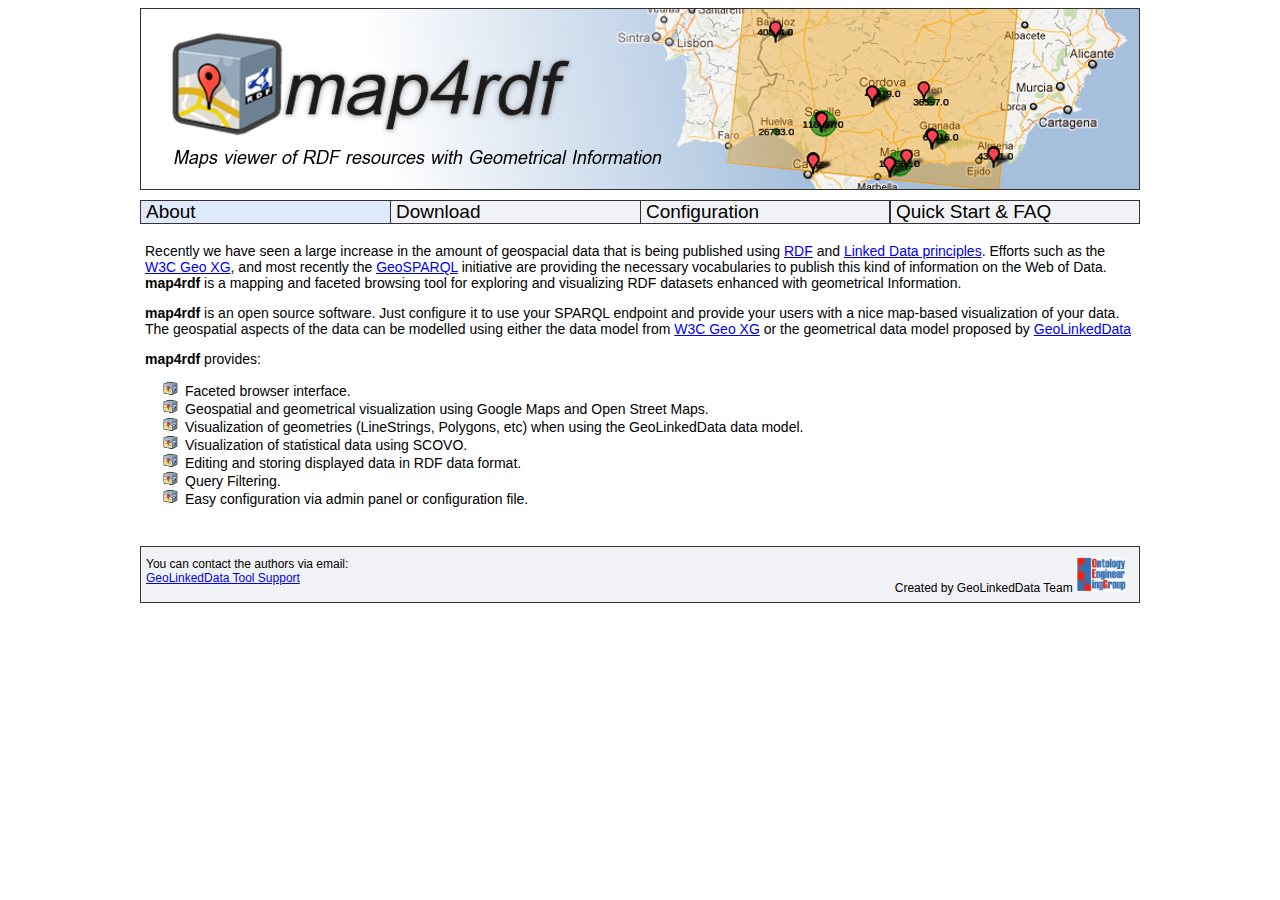
<file: index.html>
<html>
<meta http-equiv="content-type" content="text/html; charset=UTF-8">
<link rel="SHORTCUT ICON"
	href="http://mccarthy.dia.fi.upm.es/map4rdf/img/map4rdfLogo.ico">
<title>map4rdf &#8211; Maps viewer of RDF resources with
	Geometrical Information</title>

<script type="text/javascript"
	src="http://code.jquery.com/jquery-1.7.1.min.js"></script>
<script type="text/javascript" src="script.js"></script>
<link rel="stylesheet" href="style.css" type="text/css" />


<body>
	<div id="main-container">

		<div id="header" class="board">
			<img src="img/header.png" alt="logo">
		</div>

		<div id=bookmarks>
			<div id="about" class="bookmark board">About</div>
			<div id="download" class="bookmark board">Download</div>
			<div id="cofiguration" class="bookmark board">Configuration</div>
			<div id="faq" class="bookmark board" align="justify">Quick
				Start & FAQ</div>
		</div>
		<div id="content">
			<!--
				Bookmarks content 
			 -->
		</div>
		<div id="footer" class="board">
			<div id="footer-left" align="left" class="float-div">
				You can contact the authors via email:<br> <a
					href="mailto:geotoolsupport%20at%20delicias.dia.fi.upm.es">GeoLinkedData
					Tool Support</a>
			</div>
			<div id="footer-right" align="right" class="float-div">
				<span class="footer-text"> Created by GeoLinkedData Team </span> <a
					href="http://geo.linkeddata.es/web/guest"> <img
					src="img/oeg.png" alt="logo" width="50px">
				</a>
			</div>
		</div>
	</div>














	<!-- invisible -->
	<div id="about_content" class="bookmark-content">
		<p>
			Recently we have seen a large increase in the amount of geospacial
			data that is being published using <a href="http://www.w3.org/RDF/">RDF</a>
			and <a href="http://www.w3.org/DesignIssues/LinkedData.html">Linked
				Data principles</a>. Efforts such as the <a
				href="http://www.w3.org/2005/Incubator/geo/">W3C Geo XG</a>, and
			most recently the <a
				href="http://www.opengeospatial.org/projects/groups/geosparqlswg/">
				GeoSPARQL</a> initiative are providing the necessary vocabularies to
			publish this kind of information on the Web of Data. <strong>map4rdf</strong>
			is a mapping and faceted browsing tool for exploring and visualizing
			RDF datasets enhanced with geometrical Information.
		</p>
		<p>
			<strong>map4rdf</strong> is an open source software. Just configure
			it to use your SPARQL endpoint and provide your users with a nice
			map-based visualization of your data. The geospatial aspects of the
			data can be modelled using either the data model from <a
				href="http://www.w3.org/2005/Incubator/geo/">W3C Geo XG</a> or the
			geometrical data model proposed by <a
				href="http://geo.linkeddata.es/web/guest/modelos">GeoLinkedData</a>
		</p>
		<p>
			<strong>map4rdf</strong> provides:
		<ul>
			<li>Faceted browser interface.</li>
			<li>Geospatial and geometrical visualization using Google Maps
				and Open Street Maps.</li>
			<li>Visualization of geometries (LineStrings, Polygons, etc)
				when using the GeoLinkedData data model.</li>
			<li>Visualization of statistical data using SCOVO.</li>
			<li>Editing and storing displayed data in RDF data format.</li>
			<li>Query Filtering.</li>
			<li>Easy configuration via admin panel or configuration file.</li>
		</ul>
	</div>
	<div id="faq_content" class="bookmark-content">
		<h3>Initial Display</h3>
		<div class="small-wrapper background" style="height: 510px;">
			<div class="small-div">
				
		<p>Once you have installed map4rdf, you can see the initial
			display</p>
				<img src="img/mainSC.png"class ="with-border" style="text-align:center;position: relative; width: 99%;" />
		</div>
		</div>
		
		<h3>Switching layers</h3>
		<div class="small-wrapper background" style="height:65px">
			<div class="small-div small-div-text">
				<p>Click on the plus sign on the right side of the map.</p>
			</div>
			<div class="small-div">	
				<img src="img/switchlayersplus.png" class="with-border" />
			</div>
		</div>
		<div class="small-wrapper background" style="height: 151px;">
		<div class="small-div small-div-text">	
		<p>The application will show the available layers you have. Select
				one of them.</p>
		</div>
		<div class="small-div">
		<img src="img/switchlayers.png" class="with-border" />
		</div>
		</div>

		<h3>Selecting Facets</h3>
		<div class="small-wrapper background" style="height: 142px;">
			<div class="small-div small-div-text">	
				<p>Select a particular facet</p>
			</div>
			<div class="small-div">	
				<img src="img/selectingFacets.png" class="with-border"/>
			</div>
		</div>
		<div class="small-wrapper background" style="height: 540px;">
			<div class="small-div">
				<p>The application will show only the resources of the facet
				selected</p>
				<img src="img/displayingResourcesOfFacet.png" class="with-border"/>
			</div>
			<div class="small-div">
			</div>
		</div>
		
		
	<h3>Filtering</h3>
	<div class="small-wrapper background" style="height: 70px;">
		<div class="small-div small-div-text">	
			<p>This is a new feature of map4rdf. It allows us to filter the
				resources to visualize.</p>
		</div>
		<div class="small-div">	
			<img src="img/showFilterOption.png" class="with-border" />
		</div>
	</div>
		
	<div class="small-wrapper background" style="height: 70px;">
		<div class="small-div small-div-text">	
			<p>Click on the pencil icon to turn on the drawing mode.</p>
		</div>
		<div class="small-div">	
			<img src="img/drawing-mode-on.png" class="with-border"/>
		</div>
	</div>
	<div class="small-wrapper background" style="height: 197px;">
		<div class="small-div small-div-text">	
			<p>Select the area of the map you want to see resources</p>
		</div>
		<div class="small-div">	
			<img src="img/showingFilteredResources.png" class="with-border"/>
		</div>
	</div>
	
	<div class="small-wrapper background" style="height: 105px;">
		<div class="small-div small-div-text">	
			<p>If you want to remove the filter click on remove filter button.</p>
		</div>
		<div class="small-div">	
			<img src="img/showWithOutFilterButton.png" class="with-border"/>
		</div>
	</div>
	<div class="small-wrapper background" style="height: 70px; margin-bottom:  -8px;">
		<div class="small-div small-div-text">	
			<p>Finally click on the pencil icon to turn off the drawing mode.</p>
		</div>
		<div class="small-div">	
			<img src="img/drawing-mode-off.png" class="with-border"/>
		</div>
	</div>


	<h3>Suggestion of Editions</h3>

	<p>You can suggest editions of a given resource. For example, let us assume that the resource that represents the Murcia Airport has not the correct information.</p>
	<div class="small-wrapper background" style="height: 333px;">
		<div class="small-div small-div-text">	
			<p>First, you have to click on the resource, and a dialog will appear.</p>
		</div>
		<div class="small-div">	
			<img src="img/suggestedition1.png" class="with-border" />
		</div>
	</div>
	<div class="small-wrapper background" style="height: 360px;">
		<div class="small-div">	
		<p>Next, you have to click on "To Edit, click here". Then, you will see the edition page that shows the resource and its properties. You can collapse the properties and suggest changes for the properties/values. When you finish you can click on "save button", and the modifications will store in a file on the server file system.</p>
			<img src="img/suggestedition2.png" class="with-border" />
		</div>
	</div>
	</div>
	


	<div id="download_content" class="bookmark-content"">
		<div id="download_content_wrapper">
			<div id="map4rdf-war" class="small-wrapper background" style="height: 110px; margin-bottom:  -10px; margin-top: 6px;">
				<div class="small-div" style="width: 332px; text-align: center; padding-left: 0px;"><p>Download the freshest
					stable version:</p>
					<a href="https://github.com/pejot/linked-data-visualization-tools">
						<img src="img/map4rdfLogo.png" class="with-border" width="50px">
					</a>
				</div>
				<div class="small-div" style="width: 332px;text-align: center; padding-left: 0px;"><p>Visit demo:</p>
						<a href="http://mccarthy.dia.fi.upm.es/map4rdf-0.0.3/"> <img
							src="img/demo.png" class="with-border" style="padding: 3px;" width="100">
						</a>
				</div>
				<div class="small-div" style="width: 331px;text-align: center; padding-left: 0px;"><p>Fallow us on GitHub:</p>
					<a href="http://mccarthy.dia.fi.upm.es/map4rdf-0.0.3/map4rdf-0.0.3.war">
						<img src="img/GitHub.png" class="with-border" style="padding: 3px;" width="100">
					</a>
				</div>
			</div>
		</div>
	</div>
	
	
	
	<div id="cofiguration_content" class="bookmark-content">
		<p>
			The general configuration parameters of <strong>map4rdf</strong> are
			defined within the <strong>configuration.properties</strong> file.
			The configuration of the faceted browser is defined by the <strong>facets.ttl</strong>
			file.
		</p>
		<h3 id="conf">configuration.properties</h3>
		<p>
			This file is located within map4rdf's webapp directory, at <strong>/WEB-INF/configuration.properties</strong>
		</p>

		<h4 id="propertiesexample">Configuration file example</h4>
		<div class="background">
			<pre>
endpoint.url=http://dbpedia.org/sparql

geometry.model=DBPEDIA

ui.google_maps_api_key=ABQIAAAAzLYqFkZVLHv0seO36vhZahTVXfBc-erLsJZtZLx-fZLjxiIMWBTUgr5s9aY_jQ5Fyqku0qQKuoGE8A

facets.automactic=true

edit_depth=3

rdf_store_path=/home/user/code/tmp/rdf/

</pre>
		</div>
		<p>
		<h4 id="propertiesstructure">Structure of the configuration file:</h4>
		<strong>1. endpoint.url</strong><br> The URL of your SPARQL
		endpoint. <br> <br> <strong>2. geometry.model</strong><br>
		This specify the data model used within your data. Two possible
		options:
		<ul>
			<li><strong>DBPEDIA</strong> : when using the data model adopted
				by DBPEDIA. This is the data model proposed by <a
				href="http://www.w3.org/2005/Incubator/geo/">W3C Geo XG</a>.</li>
			<li><strong>OEG</strong> : when using the <a
				href="http://geo.linkeddata.es/web/guest/modelos">GeoLinkedData
					data model</a></li>
		</ul>
		<strong>3. ui.google_maps_api_key</strong><br> The Google Maps <a
			href="https://developers.google.com/maps/signup">API Key</a> for your
		website. If you are only accessing map4rdf from localhost you don't
		need to provide a key. <br> <br> <strong>4.
			facet.automatic</strong><br> This is set to <strong>true</strong> if you
		want map4rdf to automatically discover facets on you dataset.
		Otherwise, this functionality can be turned off by setting this
		property to <strong>false</strong>.<br> <br> <strong>5.
			edit_dept</strong><br> The depth of the editable tree. The value show us
		how deep information can be edited by user<br> <br> <strong>6.
			rdf_store_path</strong><br> The path to the directory where edited files
		will be stored <br></br>



		<h3>facets.ttl</h3>
		<p>
			This file is writen in <a
				href="http://www.w3.org/TeamSubmission/turtle/">turtle</a> syntaxt
			and it is located within map4rdf's webapp directory, at <strong>/WEB-INF/facets.ttl</strong>
		</p>

		<h4 id="propertiesexample">facet.ttl file examples</h4>

		<h5>FacetGroup example:</h5>
		<div class="background">
			<pre>
 @prefix rdf: &lt;http://www.w3.org/1999/02/22-rdf-syntax-ns#&gt; .
 @prefix rdfs: &lt;http://www.w3.org/2000/01/rdf-schema#&gt; .
 @prefix xsd: &lt;http://www.w3.org/2001/XMLSchema#&gt; .
 @prefix foaf: &lt;http://xmlns.com/foaf/0.1/&gt; .
 @prefix map4rdf: &lt;http://code.google.com/p/map4rdf/wiki/ontology#&gt; .

_:rdfTypeFacet 
	a map4rdf:FacetGroup;
	map4rdf:facetPredicate rdf:type;
	rdfs:label "Type"@en;
	rdfs:label "Tipo"@es;
.
</pre>
		</div>
		The example above only defines a FacetGroup for the predicate <strong>rdf:type</strong>
		if the configuration file defines <strong>facets.automactic=true</strong>
		this group will be poculated automatic with all the possible types for
		geo-referenciable resources. At least one FacetGroup must be defined
		on this file.

		<h5>Manually defined facets example:</h5>
		<div class="background">
			<pre>
 @prefix rdf: &lt;http://www.w3.org/1999/02/22-rdf-syntax-ns#&gt; .
 @prefix rdfs: &lt;http://www.w3.org/2000/01/rdf-schema#&gt; .
 @prefix xsd: &lt;http://www.w3.org/2001/XMLSchema#&gt; .
 @prefix foaf: &lt;http://xmlns.com/foaf/0.1/&gt; .
 @prefix map4rdf: &lt;http://code.google.com/p/map4rdf/wiki/ontology#&gt; .

_:rdfTypeFacet 
	a map4rdf:FacetGroup;
	map4rdf:facetPredicate rdf:type;
	rdfs:label "Type"@en;
	rdfs:label "Tipo"@es;
	map4rdf:facet &lt;http://dbpedia.org/ontology/Person&gt;;
	map4rdf:facet &lt;http://dbpedia.org/ontology/University&gt;;
.

&lt;http://dbpedia.org/ontology/Person&gt;
	rdfs:label "Person"@en;
	rdfs:label "Persona"@es;
.

&lt;http://dbpedia.org/ontology/University&gt;
	rdfs:label "University"@en;
	rdfs:label "Universidad"@es;
.
	</pre>
		</div>
		The example above manually defines two facets for the the FacetGroup.
		The facet <strong>Person</strong> and the facet <strong>University</strong>.
		When the facets are manually defined you want to turn off the
		automatic facet detection by setting <strong>facets.automactic=false</strong>
		in the configuration file.
	</div>
	<!-- end invisible  -->


</body>
</html>
</file>
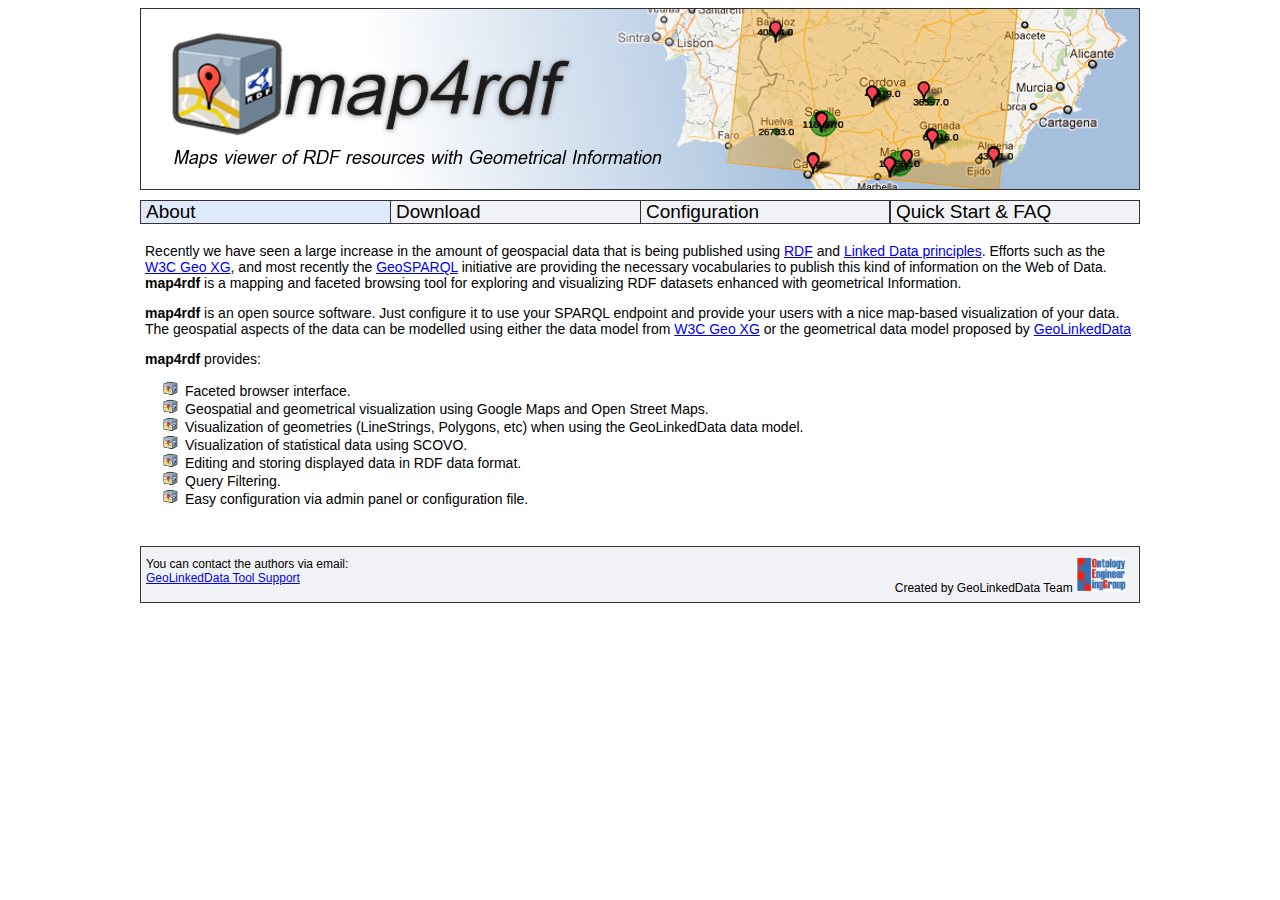
<file: new-design.html>
<html>
<meta http-equiv="content-type" content="text/html; charset=UTF-8">
<link rel="SHORTCUT ICON"
	href="http://mccarthy.dia.fi.upm.es/map4rdf/img/map4rdfLogo.ico">
<title>map4rdf &#8211; Maps viewer of RDF resources with
	Geometrical Information</title>

<script type="text/javascript"
	src="http://code.jquery.com/jquery-1.7.1.min.js"></script>
<script type="text/javascript" src="script.js"></script>
<link rel="stylesheet" href="style.css" type="text/css" />


<body>
	<div id="main-container">

		<div id="header" class="board">
			<img src="img/header.png" alt="logo">
		</div>

		<div id=bookmarks>
			<div id="about" class="bookmark board">About</div>
			<div id="download" class="bookmark board">Download</div>
			<div id="cofiguration" class="bookmark board">Configuration</div>
			<div id="faq" class="bookmark board" align="justify">Quick
				Start & FAQ</div>
		</div>
		<div id="content">
			<!--
				Bookmarks content 
			 -->
		</div>
		<div id="footer" class="board">
			<div id="footer-left" align="left" class="float-div">
				You can contact the authors via email:<br> <a
					href="mailto:geotoolsupport%20at%20delicias.dia.fi.upm.es">GeoLinkedData
					Tool Support</a>
			</div>
			<div id="footer-right" align="right" class="float-div">
				<span class="footer-text"> Created by GeoLinkedData Team </span> <a
					href="http://geo.linkeddata.es/web/guest"> <img
					src="img/oeg.png" alt="logo" width="50px">
				</a>
			</div>
		</div>
	</div>














	<!-- invisible -->
	<div id="about_content" class="bookmark-content">
		<p>
			Recently we have seen a large increase in the amount of geospacial
			data that is being published using <a href="http://www.w3.org/RDF/">RDF</a>
			and <a href="http://www.w3.org/DesignIssues/LinkedData.html">Linked
				Data principles</a>. Efforts such as the <a
				href="http://www.w3.org/2005/Incubator/geo/">W3C Geo XG</a>, and
			most recently the <a
				href="http://www.opengeospatial.org/projects/groups/geosparqlswg/">
				GeoSPARQL</a> initiative are providing the necessary vocabularies to
			publish this kind of information on the Web of Data. <strong>map4rdf</strong>
			is a mapping and faceted browsing tool for exploring and visualizing
			RDF datasets enhanced with geometrical Information.
		</p>
		<p>
			<strong>map4rdf</strong> is an open source software. Just configure
			it to use your SPARQL endpoint and provide your users with a nice
			map-based visualization of your data. The geospatial aspects of the
			data can be modelled using either the data model from <a
				href="http://www.w3.org/2005/Incubator/geo/">W3C Geo XG</a> or the
			geometrical data model proposed by <a
				href="http://geo.linkeddata.es/web/guest/modelos">GeoLinkedData</a>
		</p>
		<p>
			<strong>map4rdf</strong> provides:
		<ul>
			<li>Faceted browser interface.</li>
			<li>Geospatial and geometrical visualization using Google Maps
				and Open Street Maps.</li>
			<li>Visualization of geometries (LineStrings, Polygons, etc)
				when using the GeoLinkedData data model.</li>
			<li>Visualization of statistical data using SCOVO.</li>
			<li>Editing and storing displayed data in RDF data format.</li>
			<li>Query Filtering.</li>
			<li>Easy configuration via admin panel or configuration file.</li>
		</ul>
	</div>
	<div id="faq_content" class="bookmark-content">
		<h3>Initial Display</h3>
		<div class="small-wrapper background" style="height: 520px;">
			<div class="small-div">
				
		<p>Once you have installed map4rdf, you can see the initial
			display</p>
				<img src="img/mainSC.png"class ="with-border" style="text-align:center;position: relative; width: 99%;" />
		</div>
		</div>
		
		<h3>Switching layers</h3>
		<div class="small-wrapper background" style="height:65px">
			<div class="small-div small-div-text">
				<p>Click on the plus sign on the right side of the map.</p>
			</div>
			<div class="small-div">	
				<img src="img/switchlayersplus.png" class="with-border" />
			</div>
		</div>
		<div class="small-wrapper background" style="height: 151px;">
		<div class="small-div small-div-text">	
		<p>The application will show the available layers you have. Select
				one of them.</p>
		</div>
		<div class="small-div">
		<img src="img/switchlayers.png" class="with-border" />
		</div>
		</div>

		<h3>Selecting Facets</h3>
		<div class="small-wrapper background" style="height: 142px;">
			<div class="small-div small-div-text">	
				<p>Select a particular facet</p>
			</div>
			<div class="small-div">	
				<img src="img/selectingFacets.png" class="with-border"/>
			</div>
		</div>
		<div class="small-wrapper background" style="height: 540px;">
			<div class="small-div">
				<p>The application will show only the resources of the facet
				selected</p>
				<img src="img/displayingResourcesOfFacet.png" class="with-border"/>
			</div>
			<div class="small-div">
			</div>
		</div>
		
		
	<h3>Filtering</h3>
	<div class="small-wrapper background" style="height: 70px;">
		<div class="small-div small-div-text">	
			<p>This is a new feature of map4rdf. It allows us to filter the
				resources to visualize.</p>
		</div>
		<div class="small-div">	
			<img src="img/showFilterOption.png" class="with-border" />
		</div>
	</div>
		
	<div class="small-wrapper background" style="height: 70px;">
		<div class="small-div small-div-text">	
			<p>Click on the pencil icon to turn on the drawing mode.</p>
		</div>
		<div class="small-div">	
			<img src="img/drawing-mode-on.png" class="with-border"/>
		</div>
	</div>
	<div class="small-wrapper background" style="height: 197px;">
		<div class="small-div small-div-text">	
			<p>Select the area of the map you want to see resources</p>
		</div>
		<div class="small-div">	
			<img src="img/showingFilteredResources.png" class="with-border"/>
		</div>
	</div>
	
	<div class="small-wrapper background" style="height: 105px;">
		<div class="small-div small-div-text">	
			<p>If you want to remove the filter click on remove filter button.</p>
		</div>
		<div class="small-div">	
			<img src="img/showWithOutFilterButton.png" class="with-border"/>
		</div>
	</div>
	<div class="small-wrapper background" style="height: 70px; margin-bottom:  -8px;">
		<div class="small-div small-div-text">	
			<p>Finally click on the pencil icon to turn off the drawing mode.</p>
		</div>
		<div class="small-div">	
			<img src="img/drawing-mode-off.png" class="with-border"/>
		</div>
	</div>

	</div>
	<div id="download_content" class="bookmark-content"">
		<div id="download_content_wrapper">
			<div id="map4rdf-war" class="small-wrapper background" style="height: 110px; margin-bottom:  -10px; margin-top: 6px;">
				<div class="small-div" style="width: 332px; text-align: center; padding-left: 0px;"><p>Download the freshest
					stable version:</p>
					<a href="https://github.com/pejot/linked-data-visualization-tools">
						<img src="img/map4rdfLogo.png" class="with-border" width="50px">
					</a>
				</div>
				<div class="small-div" style="width: 332px;text-align: center; padding-left: 0px;"><p>Visit demo:</p>
						<a href="http://mccarthy.dia.fi.upm.es:8181/map4rdfv2/"> <img
							src="img/demo.png" class="with-border" style="padding: 3px;" width="100">
						</a>
				</div>
				<div class="small-div" style="width: 331px;text-align: center; padding-left: 0px;"><p>Fallow us on GitHub:</p>
					<a href="https://github.com/pejot/linked-data-visualization-tools">
						<img src="img/GitHub.png" class="with-border" style="padding: 3px;" width="100">
					</a>
				</div>
			</div>
		</div>
	</div>
	<div id="cofiguration_content" class="bookmark-content">
		<p>
			The general configuration parameters of <strong>map4rdf</strong> are
			defined within the <strong>configuration.properties</strong> file.
			The configuration of the faceted browser is defined by the <strong>facets.ttl</strong>
			file.
		</p>
		<h3 id="conf">configuration.properties</h3>
		<p>
			This file is located within map4rdf's webapp directory, at <strong>/WEB-INF/configuration.properties</strong>
		</p>

		<h4 id="propertiesexample">Configuration file example</h4>
		<div class="background">
			<pre>
endpoint.url=http://dbpedia.org/sparql

geometry.model=DBPEDIA

ui.google_maps_api_key=ABQIAAAAzLYqFkZVLHv0seO36vhZahTVXfBc-erLsJZtZLx-fZLjxiIMWBTUgr5s9aY_jQ5Fyqku0qQKuoGE8A

facets.automactic=true

edit_depth=3

rdf_store_path=/home/user/code/tmp/rdf/

</pre>
		</div>
		<p>
		<h4 id="propertiesstructure">Structure of the configuration file:</h4>
		<strong>1. endpoint.url</strong><br> The URL of your SPARQL
		endpoint. <br> <br> <strong>2. geometry.model</strong><br>
		This specify the data model used within your data. Two possible
		options:
		<ul>
			<li><strong>DBPEDIA</strong> : when using the data model adopted
				by DBPEDIA. This is the data model proposed by <a
				href="http://www.w3.org/2005/Incubator/geo/">W3C Geo XG</a>.</li>
			<li><strong>OEG</strong> : when using the <a
				href="http://geo.linkeddata.es/web/guest/modelos">GeoLinkedData
					data model</a></li>
		</ul>
		<strong>3. ui.google_maps_api_key</strong><br> The Google Maps <a
			href="https://developers.google.com/maps/signup">API Key</a> for your
		website. If you are only accessing map4rdf from localhost you don't
		need to provide a key. <br> <br> <strong>4.
			facet.automatic</strong><br> This is set to <strong>true</strong> if you
		want map4rdf to automatically discover facets on you dataset.
		Otherwise, this functionality can be turned off by setting this
		property to <strong>false</strong>.<br> <br> <strong>5.
			edit_dept</strong><br> The depth of the editable tree. The value show us
		how deep information can be edited by user<br> <br> <strong>6.
			rdf_store_path</strong><br> The path to the directory where edited files
		will be stored <br></br>



		<h3>facets.ttl</h3>
		<p>
			This file is writen in <a
				href="http://www.w3.org/TeamSubmission/turtle/">turtle</a> syntaxt
			and it is located within map4rdf's webapp directory, at <strong>/WEB-INF/facets.ttl</strong>
		</p>

		<h4 id="propertiesexample">facet.ttl file examples</h4>

		<h5>FacetGroup example:</h5>
		<div class="background">
			<pre>
 @prefix rdf: &lt;http://www.w3.org/1999/02/22-rdf-syntax-ns#&gt; .
 @prefix rdfs: &lt;http://www.w3.org/2000/01/rdf-schema#&gt; .
 @prefix xsd: &lt;http://www.w3.org/2001/XMLSchema#&gt; .
 @prefix foaf: &lt;http://xmlns.com/foaf/0.1/&gt; .
 @prefix map4rdf: &lt;http://code.google.com/p/map4rdf/wiki/ontology#&gt; .

_:rdfTypeFacet 
	a map4rdf:FacetGroup;
	map4rdf:facetPredicate rdf:type;
	rdfs:label "Type"@en;
	rdfs:label "Tipo"@es;
.
</pre>
		</div>
		The example above only defines a FacetGroup for the predicate <strong>rdf:type</strong>
		if the configuration file defines <strong>facets.automactic=true</strong>
		this group will be poculated automatic with all the possible types for
		geo-referenciable resources. At least one FacetGroup must be defined
		on this file.

		<h5>Manually defined facets example:</h5>
		<div class="background">
			<pre>
 @prefix rdf: &lt;http://www.w3.org/1999/02/22-rdf-syntax-ns#&gt; .
 @prefix rdfs: &lt;http://www.w3.org/2000/01/rdf-schema#&gt; .
 @prefix xsd: &lt;http://www.w3.org/2001/XMLSchema#&gt; .
 @prefix foaf: &lt;http://xmlns.com/foaf/0.1/&gt; .
 @prefix map4rdf: &lt;http://code.google.com/p/map4rdf/wiki/ontology#&gt; .

_:rdfTypeFacet 
	a map4rdf:FacetGroup;
	map4rdf:facetPredicate rdf:type;
	rdfs:label "Type"@en;
	rdfs:label "Tipo"@es;
	map4rdf:facet &lt;http://dbpedia.org/ontology/Person&gt;;
	map4rdf:facet &lt;http://dbpedia.org/ontology/University&gt;;
.

&lt;http://dbpedia.org/ontology/Person&gt;
	rdfs:label "Person"@en;
	rdfs:label "Persona"@es;
.

&lt;http://dbpedia.org/ontology/University&gt;
	rdfs:label "University"@en;
	rdfs:label "Universidad"@es;
.
	</pre>
		</div>
		The example above manually defines two facets for the the FacetGroup.
		The facet <strong>Person</strong> and the facet <strong>University</strong>.
		When the facets are manually defined you want to turn off the
		automatic facet detection by setting <strong>facets.automactic=false</strong>
		in the configuration file.
	</div>
	<!-- end invisible  -->


</body>
</html>
</file>
<file: style.css>
body {
	text-align: center;
	font-family: sans-serif;
}

#main-container {
	width:1000px;
	margin:0px auto;
	text-align:left;
}

.board {		
	border:1px solid #333;
	background-color:#F1F2F5  ;
	margin-bottom: 10px;
	padding-left: 5px;
	padding-left: 5px;
}

.background {
	border:1px solid #333;
	background-color:#F1F2F5  ;
	padding: 3px;
}

#header {
	padding:0px;
}

#footer {
	clear:both;
	margin-top:10px;
	padding-top: 10px;
	font-size: 12px;
	height: 45px;
}

#bookmarks {
	margin: 0;
	padding: 0;	
	font-size: 19px;
}
.bookmark {
	width: 243px;
	display: block;
	float: left;
	margin-bottom: 0px;
}

/* dirty */

#configuration {
	border-right: none;
	width: 244px;
}

#about {
	border-right: none;
	width: 244px;
}

#download {
	border-right: none;
	width: 244px;
}

/************/

.bookmark:HOVER {
	cursor: pointer;
	background-color: #DEE9FC;
}

.marked-bookmark {
	background-color: #DEE9FC;
}
.marked-bookmark:HOVER {
	cursor:default;
}
#content {
	clear: both;
	padding: 5px;
	font-size: 14px;
	padding-bottom: 15px;
}


.bookmark-content {
	visibility: hidden;
	display: none;
}

li {
	list-style-image: url("img/map4rdfLogoMin.png");
}

.float-div {
	width: 490; 
	float: left;
}
.small-wrapper {
 	clear: both;
 	padding-bottom: 15px;
 	padding-top: 10px;
}
.small-div {
	float: left;
	padding-left:10px;
	height: 100px;
}

.small-div-text {
	position: relative;
	top: 20px;
}

.with-border {
	border: solid;
	border-width: 1px;
	border-color: black;
}
</file>
